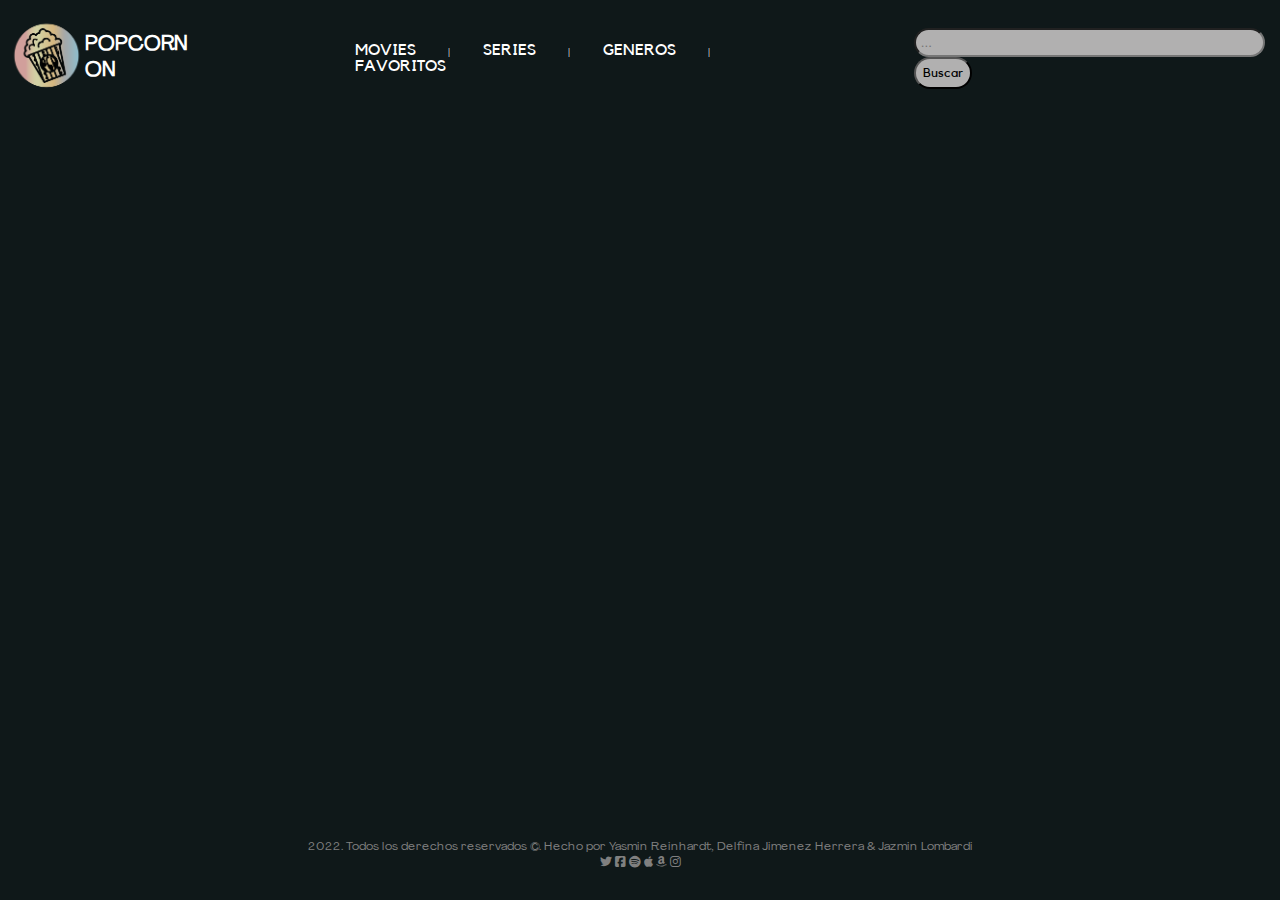
<file: detail-movie.html>
<!DOCTYPE html>
<html lang="en">

<head>
    <meta charset="UTF-8">
    <meta http-equiv="X-UA-Compatible" content="IE=edge">
    <meta name="viewport" content="width=device-width, initial-scale=1.0">
    <link rel="stylesheet" href="./css/detalles.css">
    <link rel= "stylesheet" href= https://cdnjs.cloudflare.com/ajax/libs/font-awesome/6.1.2/css/all.min.css>
    <title>Html Detalles Pelicula</title>
</head>

<body>
    <header class= "header">
        <img class="logo" src="./img1/logo.png" alt="Logo"> 
        <h1 class= "tit">POPCORN ON</h1> 
        <nav class="menu">
           <a href="./index.html">MOVIES</a>    |     <a href= "./index.html">SERIES</a>     |    <a href="./genres.html">GENEROS</a>     |     <a href="./favorite.html">FAVORITOS</a>
          </nav>
        <form action="./search-results.html" method="GET" class="input">
            <input type="search" name="busqueda" size="40" maxlength="40" placeholder="..." class="buscador">
                <input type="submit" value="Buscar" class="botonBuscador">
        </form>
    </header>
    <section class="contenedorpadre">
        <div class="cajagrande">
            <!-- <img src="./img1/resplandor.png" alt="el RESPLANDOR" class="imgpelicula">
            <div class="contenedorpadre2">
                <h2>EL RESPLANDOR </h2> 
                <img src="./img1/estrellasrec.jpeg" alt="estrellas"class="estrellas"> 
                <p>25/12/1980</p>
                <p> TERROR</p>
                <p> Jack Torrance, acepta un puesto como vigilante de invierno en un hotel para ocuparse del mantenimiento. Al poco tiempo de
                    haberse instalado allí junto con su esposa y su hijo, empieza a sufrir inquietantes trastornos de
                    personalidadd.
                </p>
                <form action="" method=" GET">
                    <input type="radio" name="Favoritos" value="Agregar a favoritos" class="circuloFavoritos"> <label class="favoritos"> Agregar a favoritos</label>
                </form>
            </div> -->
        </div>
    </section>

    <footer class="footer"> 2022. Todos los derechos reservados ©. Hecho por Yasmin Reinhardt, Delfina Jimenez Herrera & Jazmin Lombardi
       <div>
            <i class="fa-brands fa-twitter"></i>
            <i class="fa-brands fa-square-facebook"></i>
            <i class="fa-brands fa-spotify"></i>
            <i class="fa-brands fa-apple"></i>
            <i class="fa-brands fa-amazon"></i>
            <i class="fa-brands fa-instagram"></i>
        </div>
    </footer>
    <script src="./js/botonbuscador.js"></script>
</body>

</html>
</file>
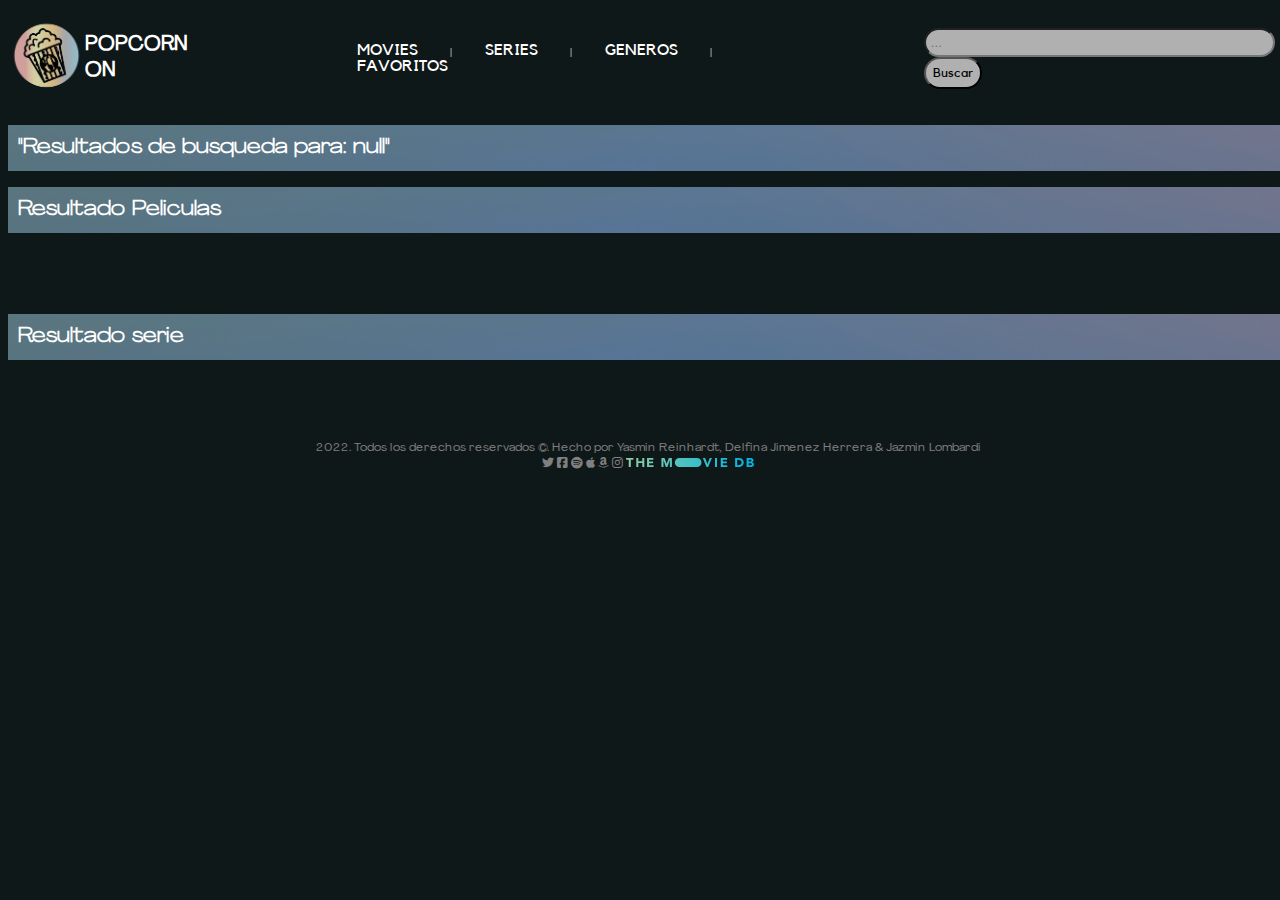
<file: search-results.html>
<!DOCTYPE html>
<html lang="en">
<head>
    <meta charset="UTF-8">
    <meta http-equiv="X-UA-Compatible" content="IE=edge">
    <meta name="viewport" content="width=device-width, initial-scale=1.0">
    <title>Results buscador</title>
    <link rel="stylesheet" href="./css/index.css">
    <link rel= "stylesheet" href= https://cdnjs.cloudflare.com/ajax/libs/font-awesome/6.1.2/css/all.min.css>
</head>
<body>
    <header class= "header">
        <img class="logo" src="./img1/logo.png" alt="Logo"> 
        <h1 class= "tit">POPCORN ON</h1> 
        <nav class="menu">
            <a href="./index.html">MOVIES</a>    |     <a href= "./index.html">SERIES</a>     |    <a href="./genres.html">GENEROS</a>     |     <a href="./favorite.html">FAVORITOS</a>
          </nav>
    <form action="./search-results.html" method="GET" class="input">
    <input type="search" name="busqueda" size="40" maxlength="40" placeholder="..." class="buscador">
        <input type="submit" value="Buscar" class="botonBuscador">
           </form>
    </header>
    <main>
        <h2 class= "barras"> RESULTADO DE BUSQUEDA: </h2>
        <section class="contenedor">
                <h2 class="titulofav"> Resultado Peliculas</h2>
                <div class="resultadopeli">
    
                </div>
        </section>
        <section class="contenedor">
                <h2 class="titulofav"> Resultado serie</h2>
                <div class="resultadoserie">
    
                </div>
        </section>
        <!-- <a href="./detail-serie.html">
            <article class="pelicula">
                <img class="imagenport" src="./img1/greys.png" alt="Greys">
            <div class= "titaño">
                <h3 class ="titulos">GREYS ANATOMY | 2022</h3>
            </div>
             </article>
            </a>
        <a href="./detail-serie.html">
            <article class="pelicula">
                <img class="imagenport" src="./img1/gossip.png" alt="Gossip">
                <div class= "titaño">
                <h3 class ="titulos">GOSSIP GIRL | 2007</h3>
            </div>
            </article>
            </a>
        <a href="./detail-serie.html">
            <article class="pelicula">
                <img class="imagenport" src="./img1/strangers.png" alt="Strangers">
                <div class= "titaño">
                <h3 class ="titulos">STRANGER THINGS | 2016</h3>
            </div> 
                </article>
            </a>
        <a href="./detail- movie.html"> 
            <article class="pelicula">
                    <img class="imagenport" src="./img1/avengers.png" alt="Avengers">
                    <div class= "titaño">
                    <h3 class ="titulos">AVENGERS: ENDGAME | 2019</h3>
                </div>
                    </article>
                    </a>
        <a href="./detail-serie.html">
            <article class="pelicula">
                    <img class="imagenport" src="./img1/peaky.png" alt="Peaky">
                    <div class= "titaño">
                    <h3 class ="titulos">PEAKY BLINDERS | 2013</h3>
                </div>
                    </article>
                    </a> -->
</main>
    <footer class="footer"> 2022. Todos los derechos reservados ©. Hecho por Yasmin Reinhardt, Delfina Jimenez Herrera & Jazmin Lombardi
        <div>
            <i class="fa-brands fa-twitter"></i>
            <i class="fa-brands fa-square-facebook"></i>
            <i class="fa-brands fa-spotify"></i>
            <i class="fa-brands fa-apple"></i>
            <i class="fa-brands fa-amazon"></i>
            <i class="fa-brands fa-instagram"></i>
            <a href="https://www.themoviedb.org/?language=es"><img class="TMDB" src="./img1/logoT.svg" alt="logo"></a>
        </div>
    </footer>
    <script src="./js/resultadosDeBusqueda.js" type="text/javascript"></script>
    <script src="js/botonbuscador.js"></script>
</body>
</html>
</file>
<file: css/detalles.css>
*{
    box-sizing: border-box;
}
body {
    background-color:#0F1819;
    }

.header {
    display: flex;
    height: 100px;
    font-size: 10px;
    color: rgb(255, 255, 255);
}
.tit { /* clase del titulo para que se centre*/
    align-self: center;
    font-family: AgrandirR ;
}
.menu a {
    font-size: 16px;
    font-family: Kollektif;
    color: rgb(255, 255, 255);  
    text-decoration: none;
    padding: 30px;
    transition: color .5s;
}
.menu a:hover {
    color: pink;
}
.menu {
    align-self: center;
    padding: 120px;
}    

.input { /* clase del buscador para que se centre*/
    align-self: center;
}
.buscador {
    border-radius: 30px;
    outline: none;
    padding: 5px;
    background-color: rgba(227, 224, 224, 0.763);
}
.botonBuscador {
    border-radius: 30px; /* Para que la forma sea cirular y no un cuadrado */
    padding: 7px;
    background-color: rgba(227, 224, 224, 0.763);
    font-family:Kollektif ;
}

/* Apartir de aca termina el css del header */

.contenedorpadre { /* Es la flex box que contiene todo*/
        display: flex;
        flex-wrap: wrap;
        flex-direction: row; 
        justify-content: center;
        align-items: center;
        height: 70vh;
        width: 100vw; /* Para que ocupe la pantalla entera y despues se pueda centrar*/
        margin: 1% 1% 7% 1%;
    } 
    .contenedorp { /* Es la flex box que contiene todo*/
        display: flex;
        flex-wrap: wrap;
        flex-direction: row; 
        justify-content: center;
        align-items: center;
        height: 70vh;
        width: 100vw; /* Para que ocupe la pantalla entera y despues se pueda centrar*/
        margin: 1% 1% 7% 1%;
    } 
.cajagrande { 
    display: flex; /* Se mueven los items para el costado y no se van abajo*/
    height: 50vh; /* Queda centrado en el medio*/
    align-items: flex-start; /* Para que queden todos alineados al en el "start" de la caja*/
    }
    
.contenedorpadre2 {
        display: flex;
        padding: 15px;
        flex-wrap: wrap;
        flex-direction: column;
        color: black;
        align-items: flex-start;
        justify-content: flex-start;
        max-width: 600px; /* Para que el texto no se vaya para abajo, si no que se quede dentro de la caja */
    }
.contenedorpadre2 p {
        margin: 0px 0px 20px; /* Para que solo se modifique el margin de abajo */
        font-size: 20px;
        color: white;
        font-family: Kollektif;
    }

.favoritos {
    color: aliceblue;
    font-family: Kollektif;
    font-size: 18px;
}
.circuloFavoritos {  /* clase creada para que el boton de favoritos se aline con la imagen */
    margin: 0px 5px 0px 0px;
}
.contenedorpadre2 h2 {
    color: white;
    margin: 0px 0px 20px;
    font-family: AgrandirW;
}

.imgpelicula {
    width: 650px;
    border-radius: 30px; 
}
.imgserie {
    width: 650px;
    border-radius: 30px; 
}

.footer {
    width: 100%;
    font-size: 12px;
    font-family: AgrandirR ;
    text-align: center;
    color: grey;
}
.TMDB{
    width: 10%;
}

.gendet{
    display: block;
    text-align: center;
    color: white;
    text-decoration: none;
    padding: 3%;
    background-color: rgba(201, 191, 191, 0.265);
    margin: 4%;
}

.botonFavs{
    color: white;
    text-decoration: none;
    background-color: rgba(168, 68, 148, 0.376);
    font-family: Kollektif;  
    padding: 2% 4% 2% 4%;
    border-radius: 10px
}

@font-face {
    font-family: Kollektif;
    src: url(../tipografias/Kollektif.ttf);
}
@font-face {
    font-family: AgrandirR ;
    src: url(../tipografias/Agrandir-Regular.ttf);
    }
@font-face {
    font-family: AgrandirW;
    src: url(../tipografias/Agrandir-WideLight.ttf);
    }
@media (max-width: 450px) {
    .header { 
        height: 80px;
        font-size: 10px; 
        width: 90%;
        margin: 0px; 
        padding: 0px;
    }
    .tit {
       font-size: 15px;
    }
    .menu a {
        font-size: 14px;
        padding: 5px;  
    }
    .menu {
        align-self: center;
        padding: 30px;
    }         
    .buscador {
        max-width: 20%;
         padding: 1px;
     }
     .botonBuscador {
         padding: 1px;
         max-width: 50%;
     }
     .input {
         width: 35%;
     }
     /*header */
     .imgpelicula {
        width: 400px;
    }
    .estrellas {
        width: 100px; 
        margin: 0px 0px 20px;
    }
    .contenedorpadre2 {
        padding: 15px;
        max-width: 600px; /* Para que el texto no se vaya para abajo, si no que se quede dentro de la caja */
    }
    .contenedorpadre { /* Es la flex box que contiene todo*/
        margin: 0% 1% 38% 1%;
    } 
    .cajagrande { 
        display: block; 
        }
    .contenedorpadre2 p {
        margin: 0px 0px 20px; /* Para que solo se modifique el margin de abajo */
        font-size: 16px;
        }   
    
    .footer {
        font-size: 9px;
        margin: 2px;
        padding: 0px;
        align-items: center;
    }
    body {
        margin: 1px;
}
    .favoritos {
        font-size: 16px;
    }
    .fotorecom{
       
            height: 160px;
            width: 100px;
            margin-top: 80px;
            align-items: center;
    
        }
     .resumen{
            margin: 0px 0px 20px;
    font-size: 16px;
        }
        
        .imgserie {
            width: 400px;
        }
        .recomendarPeli{
            flex-direction: column;
            align-items: center;
        }
        .recomendarSerie{
            flex-direction: column;
            align-items: center;
        }
    }


/*js de detalles movies y series*/
.dondeVerSer{ /* Para que aparezca las plataformas donde esta disponible la peli/seroe */
    color: white;
    font-size: 16px;
    font-family: Kollektif;
    
}
.verMas{ /* Para que solo se modifique las recomendaciones */
    color: white;
    font-size: 16px;
    font-family: Kollektif;
    
}

.fotorecom{
    height: 24vh;
    width: 40vh;
    border-radius: 25px;
    display: flex;
    flex-wrap: wrap;
    align-items: center;

    flex-direction: row;
}
.recomendarSerie{
    display: flex;
    flex-wrap: wrap;
    justify-content: space-between;
    flex-direction: row;
   margin-top: 270px;


}
p{
    color: white;
}

.recomendarPeli{
    display: flex;
    flex-wrap: wrap;
    justify-content: space-between;
    flex-direction: row;
   margin-top: 270px;

}
.fotorecom:hover {
    width: 299px;
}
.dondeVer{
    color: white;
}
.verMasSer{
    color: white;
}
</file>
<file: css/index.css>
*{
    box-sizing: border-box;
}
body{
    background-color: #0f1819;
    width: 100%;
}


/* Header */
.header { 
    display: flex;
    height: 100px;
    font-size: 10px;
    color: rgb(255, 255, 255); 
}
.tit {
    align-self: center;
    font-family: AgrandirR;
    font-weight: bold;
}
.menu a {
    font-size: 16px;
    font-family: Kollektif;
    color: rgb(255, 255, 255);  
    text-decoration: none;
    padding: 30px;
    transition: color .5s;
}
.menu a:hover {
    color: pink;
}
.menu {
    align-self: center;
    padding: 120px;
}    
      
.input {
    align-self: center;
}
.buscador {
    border-radius: 30px;
    outline: none;
    padding: 5px;
    background-color: rgba(227, 224, 224, 0.763);
}
.botonBuscador {
    border-radius: 30px;
    padding: 7px;
    background-color: rgba(227, 224, 224, 0.763);
    font-family:Kollektif ;

}


/* Video */
.video-wrapper { /* el container del video */
    position: relative;
  
    width: 100%;
    height: 570px;
  
    /* Propiedad para que el video no sobrepase el div */
    overflow: hidden;
  
    /* Centramos el contenedor */
    text-align: center;
    display: flex;
    align-items: center;
    justify-content: center;
  }
  video {
    /** Con esto se simula el efecto background image */
    object-fit: cover;
    width: 100%;
    height: 100%;
  
    position: absolute;
    top: 0;
    left: 0;
  }
  
  
  
  /* Barras de texto de todos los html */
.barras{ 
    font-size: 20px;
    color: rgb(255, 255, 255);
    background-image: url(../img1/grad.png);
    font-family: AgrandirW;
    font-weight: bolder;
    padding: 10px;
}   


/* Dettale de genero */
.titulogenpeli{ 
    font-size: 20px;
    color: rgb(255, 255, 255);
    background-image: url(../img1/grad.png);
    font-family: AgrandirW;
    font-weight: bolder;
    padding: 10px;
}   
.titulogenserie{ 
    font-size: 20px;
    color: rgb(255, 255, 255);
    background-image: url(../img1/grad.png);
    font-family: AgrandirW;
    font-weight: bolder;
    padding: 10px;
}  
.detalleGeneroPeli{
    display: flex;
     flex-wrap: wrap;
     flex-direction: row;
     justify-content: space-around; 
     margin: 1% 1% 3% 1%;
}
.detalleGeneroSerie{
    display: flex;
     flex-wrap: wrap;
     flex-direction: row;
     justify-content: space-around; 
     margin: 1% 1% 3% 1%;
}

a.bordegen{
    background-color: rgba(41, 43, 44, 0.668);
    border-radius: 3%;
    
}
/* Index */ 
.resultadopeli{
    display: flex;
    flex-wrap: wrap;
    flex-direction: row;
    justify-content: space-around; 
    margin: 1% 1% 5% 1%;

}
.resultadoserie{
    display: flex;
    flex-wrap: wrap;
    flex-direction: row;
    justify-content: space-around; 
    margin: 1% 1% 5% 1%;
}
.peliculaspop {
   display: flex;
    flex-wrap: wrap;
    flex-direction: row;
    justify-content: space-around; 
    margin: 1% 1% 5% 1%;
}
.seriesspop {
    display: flex;
     flex-wrap: wrap;
     flex-direction: row;
     justify-content: space-around; 
     margin: 1% 1% 5% 1%;
 
 }
 .lomasvisto {
    display: flex;
     flex-wrap: wrap;
     flex-direction: row;
     justify-content: space-around; 
     margin: 1% 1% 6% 1%;
 
 }
.pelicula{
    width: 250px;
    height: 150px;
    display: flex;
    flex-wrap: wrap;
    padding: 10px;
    justify-content: center;
    margin: 1% 1% 3% 1%;
}
.fecha {
    margin: 0% 0% 6% 0%;
}
.imagenport{
    width: 100%;
}
.imagenport:hover { /* Para que se agrande la foto cuando la seleccionas */
    width: 270px;
}
.titaño{
    color: rgb(255, 255, 255);
    text-align: center;
    font-size: 10px;
    font-family: Kollektif;
}
a.borde{
    background-color: rgba(41, 43, 44, 0.668);
    border-radius: 3%;
}
/* Generos */
.titulosgenero{
    display: flex;
    flex-wrap: wrap;
    flex-direction: row;
    justify-content: center;
    font-size: 25px;
    padding: 5px 5px 5px 5px;
    font-family: Kollektif;
    color: rgb(255, 255, 255);
    text-decoration: none; 
   
}
.generoPeli {
    display: grid;
    grid-template-columns: repeat(3, 1fr);
    gap: 8px;
    margin: 2%;
}

.generoSerie{
    display: grid;
    grid-template-columns: repeat(3, 1fr);
    gap: 8px;
    margin: 2%;
    
}

.cajagen {
    display: grid;
    gap: 2px;
    background-image: linear-gradient(#beaec0, rgb(165, 151, 176),#9a82a0);
    border-radius: 10px;
}
.cajagen:hover {
    opacity: 55%;
}


a.angen{
    text-decoration: none;
    text-align: center;
    font-size: 20px;
    text-transform: uppercase;
}
/* Favoritos */
.titulofav{ 
    font-size: 20px;
    color: rgb(255, 255, 255);
    background-image: url(../img1/grad.png);
    font-family: AgrandirW;
    font-weight: bolder;
    padding: 10px;
}   
.favoritospeli{
    display: flex;
    flex-wrap: wrap;
    flex-direction: row;
    justify-content: space-around; 
    margin: 1% 1% 5% 1%;


}
.favoritosserie{
        display: flex;
         flex-wrap: wrap;
         flex-direction: row;
         justify-content: space-around; 
         margin: 1% 1% 5% 1%;
     
     
}
.favorites{
    color: #ffffff;  
    font-family: Kollektif;
}
.favorit{color: #ffffff;  
    font-family: Kollektif;
}

/* Footer */

.footer {
    width: 100%;
    font-size: 12px;
    font-family: AgrandirR ;
    text-align: center;
    color: grey;
}
.TMDB{
    width: 10%;
}


/* Media */

@font-face { /** para agregar nuevas tipografías, descargamos en ttf y creamos carpeta */
    font-family: Kollektif;
    src: url(../tipografias/Kollektif.ttf);
} 
@font-face {
    font-family: AgrandirR ;
    src: url(../tipografias/Agrandir-Regular.ttf);
}
@font-face {
    font-family: AgrandirW;
    src: url(../tipografias/Agrandir-WideLight.ttf);
}
@media (max-width: 450px) {
    .video-wrapper {
       display: none;
      }
      video {
       display: none;
      }
      .barras{
    padding: 2px;
    width: 100%;
}
.header { 
    height: 80px;
    font-size: 10px; 
    width: 90%;
    margin: 0px; 
    padding: 0px;
}
.tit {
   font-size: 15px;
}
.menu a {
    font-size: 14px;
    padding: 5px;  
}
.menu {
    align-self: center;
    padding: 30px;
}         
.buscador {
    max-width: 20%;
     padding: 1px;
 }
 .botonBuscador {
     padding: 1px;
     max-width: 50%;
 }
 .input {
     width: 35%;
 }
.pelicula {
    margin-bottom: 10%;
    padding: 5%;
}
.footer {
    font-size: 9px;
    margin: 2px;
    padding: 0px;
    align-items: center;
}
.peliculaspop{
    flex-direction: column;
    align-items: center;
}
.resultadopeli{
    flex-direction: column;
    align-items: center;
}
.resultadoserie{
    flex-direction: column;
    align-items: center;
}
.seriesspop{ flex-direction: column;
    align-items: center;
}
.lomasvisto{
    flex-direction: column;
    align-items: center;
}
body {
    margin: 1px;
}

.generoPeli {
    display: grid;
    grid-template-columns: repeat(1, 1fr);
   
}

.generoSerie{
    display: grid;
    grid-template-columns: repeat(1, 1fr);
    
    
}
.detalleGeneroSerie{
    flex-direction: column;
    align-items: center;

}
.detalleGeneroPeli{
    flex-direction: column;
    align-items: center;

}}
</file>
